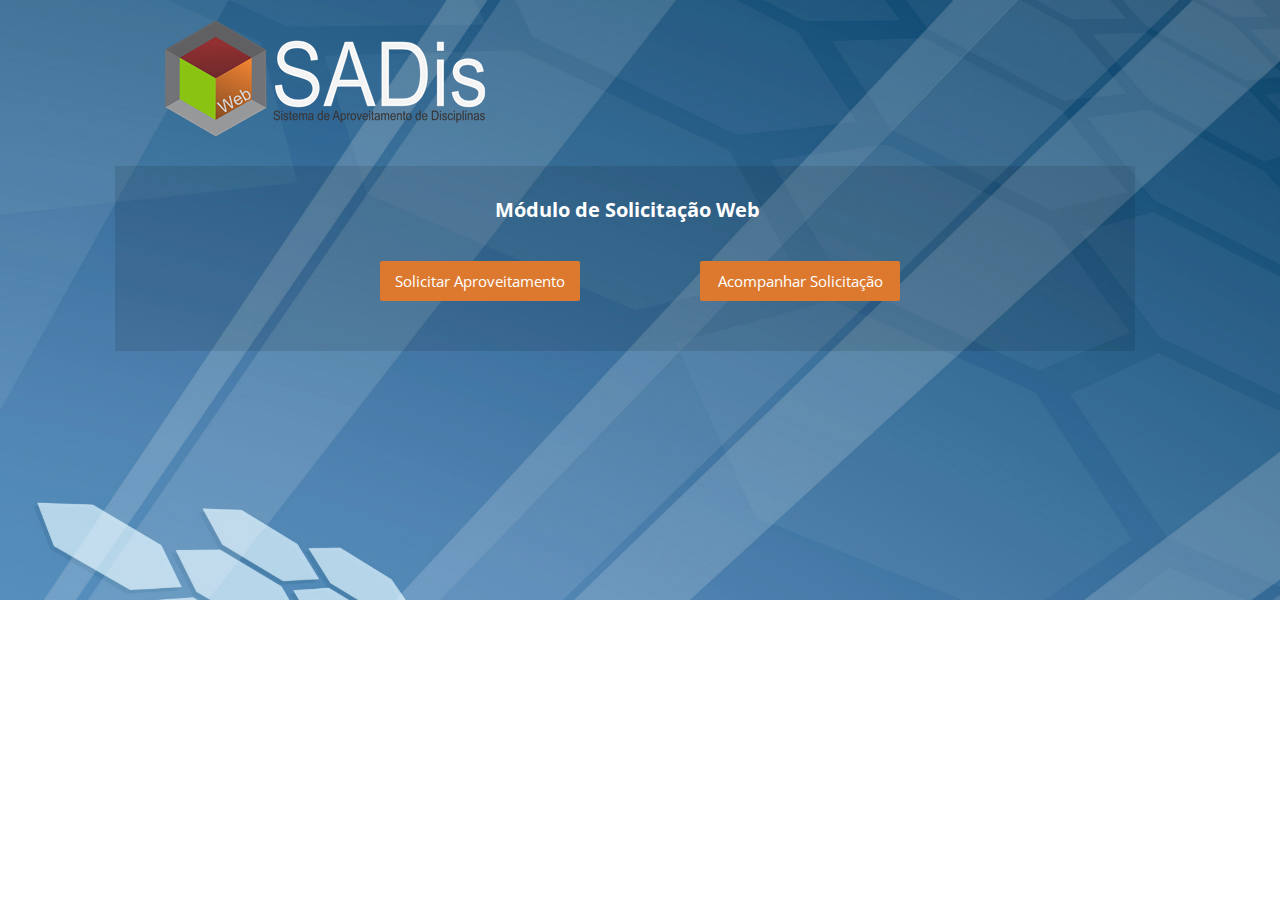
<file: index.html>
<html>
<head>
	<meta charset="utf-8" />
	<title>SADis - Sistema de Aproveitamento de Disciplinas</title>
	<link rel="stylesheet" href="css/960_24_col.css" type='text/css'/> <!-- Grid 960 -->
	<link rel="stylesheet" href="css/style.css" type='text/css' /> 
	<link href='http://fonts.googleapis.com/css?family=Open+Sans:400,600,700' rel='stylesheet' type='text/css'><!-- GoogleFonts -->
</head>

<body>
	<div class="background">
		<div class="container_24">
			<div class="grid_4 suffix_13">
				<div class="logo">
					<img src="logo_SADis_menor.png">
				</div>
			</div>
			<div class="grid_7">

			</div>
			<div class="grid_24">
				<div class="background_transparente">    		
					<div class="clearfix"></div>
							

					
								<div class="grid_17 prefix_5"> 
									<div class="grid_17 prefix_4" style="margin-center:100px" ><h3>Módulo de Solicitação Web</h3></div>
									<br>
									
									<div class="grid_20 prefix_1">
										
									<div class="grid_6"><td><a href="solicitacao.html"><br><br> <button class="newbut">Solicitar Aproveitamento</button></a></td></div>
									<div class="grid_6 prefix_2"><td><a href="acompanharSolicitacao.html"><br><br> <button class="newbut">Acompanhar Solicitação</button></a></td></div>
									</div>
								</div>	
							
						<div class="clearfix"></div>
					</div>
				</div>
			</div>
		</div>  
	</div> 

</body>	
</html>
</file>
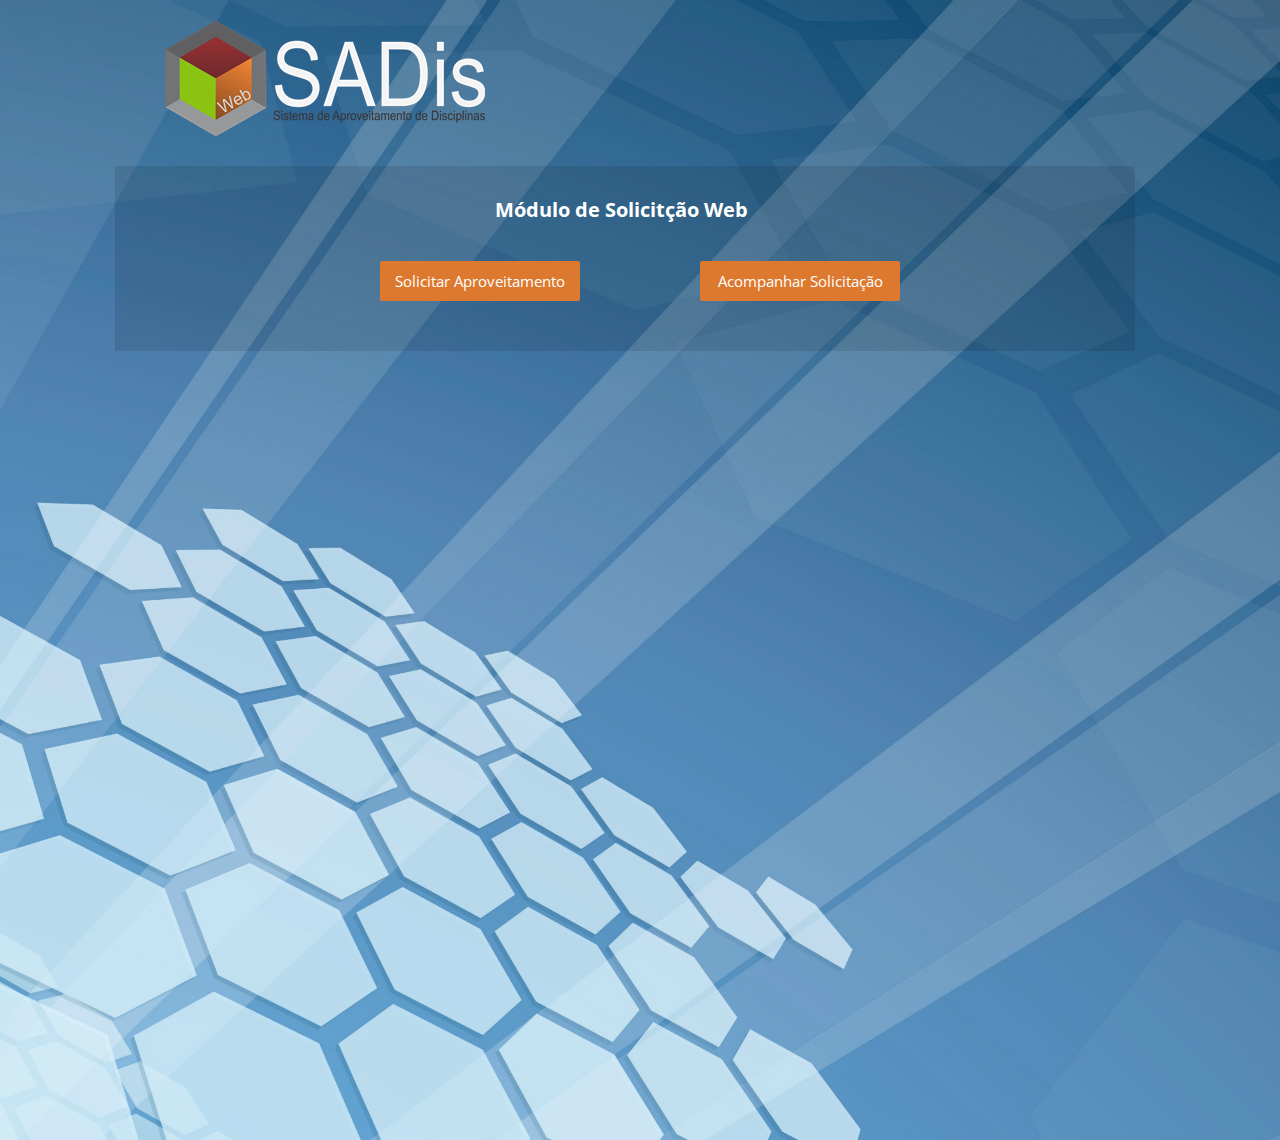
<file: WebContent/index.html>
<html>
<head>
	<meta charset="utf-8" />
	<title>SADis - Sistema de Aproveitamento de Disciplinas</title>
	<link rel="stylesheet" href="css/960_24_col.css" type='text/css'/> <!-- Grid 960 -->
	<link rel="stylesheet" href="css/style.css" type='text/css' /> 
	<link href='http://fonts.googleapis.com/css?family=Open+Sans:400,600,700' rel='stylesheet' type='text/css'><!-- GoogleFonts -->
</head>

<body>
	<div class="background">
		<div class="container_24">
			<div class="grid_4 suffix_13">
				<div class="logo">
					<img src="img/logo_SADis_menor.png">
				</div>
			</div>
			<div class="grid_7">

			</div>
			<div class="grid_24">
				<div class="background_transparente">    		
					<div class="clearfix"></div>
							

					
								<div class="grid_17 prefix_5"> 
									<div class="grid_17 prefix_4" style="margin-center:100px" ><h3>Módulo de Solicitção Web</h3></div>
									<br>
									
									<div class="grid_20 prefix_1">
										
									<div class="grid_6"><td><a href="solicitacao.html"><br><br> <button class="newbut">Solicitar Aproveitamento</button></a></td></div>
									<div class="grid_6 prefix_2"><td><a href="acompanharSolicitacao.html"><br><br> <button class="newbut">Acompanhar Solicitação</button></a></td></div>
									</div>
								</div>	
							
						<div class="clearfix"></div>
					</div>
				</div>
			</div>
		</div>  
	</div> 

</body>	
</html>
</file>
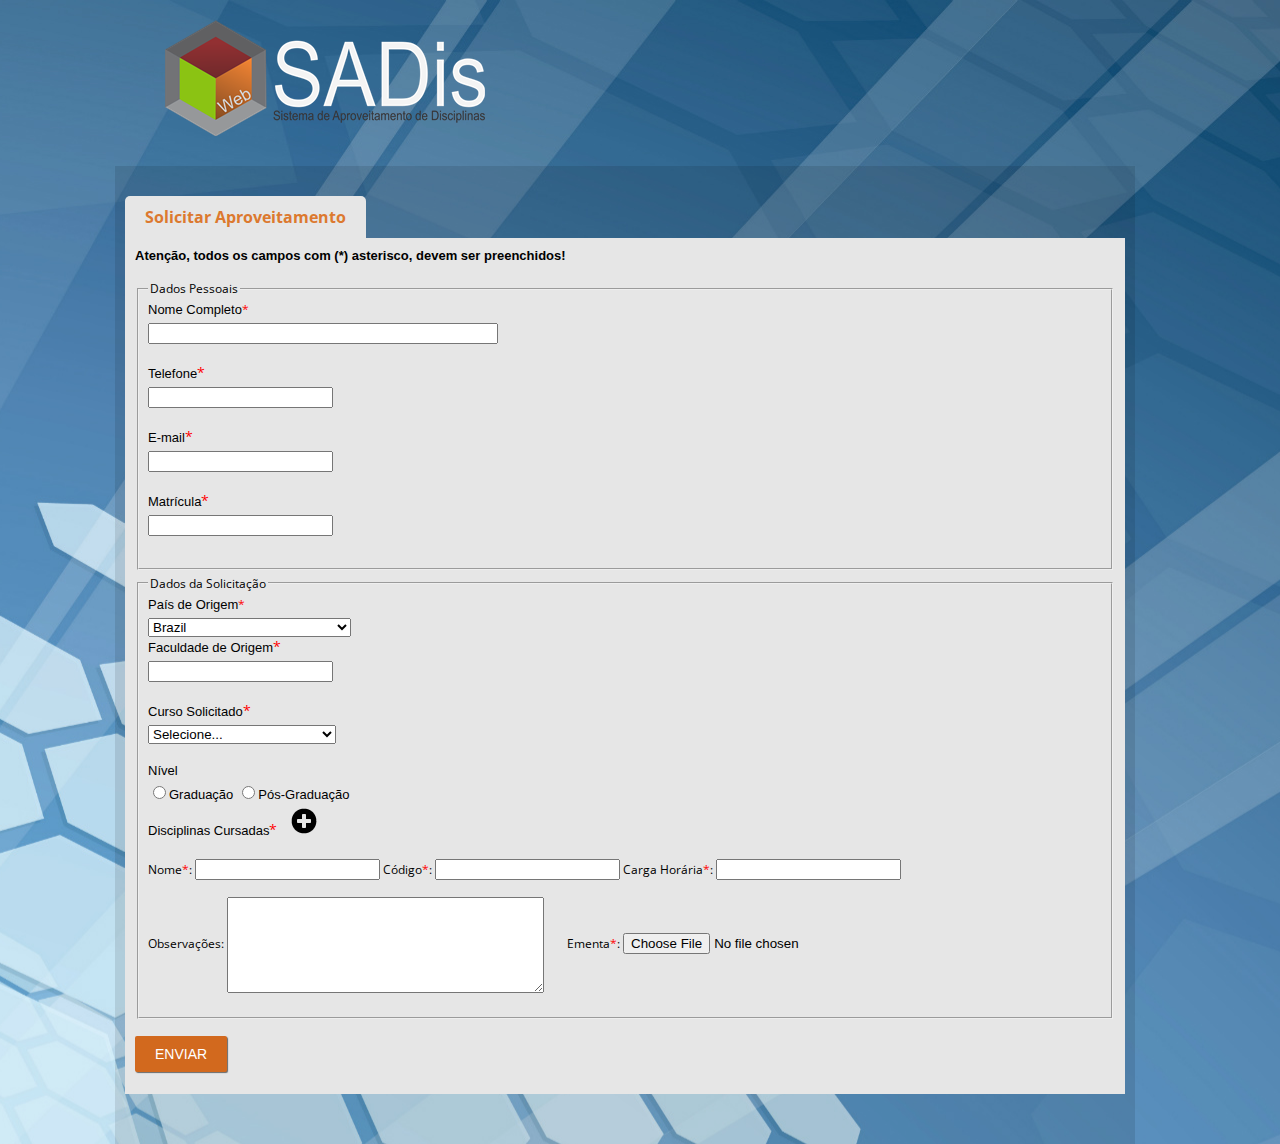
<file: solicitacao.html>
<html>
<head>
  <meta charset="utf-8" />
  <title>SADis - Solicitar Aproveitamento</title>
  <link rel="stylesheet" href="css/960_24_col.css" type='text/css'/> <!-- Grid 960 -->
  <link rel="stylesheet" href="css/style.css" type='text/css' /> 
  <link href='http://fonts.googleapis.com/css?family=Open+Sans:400,600,700' rel='stylesheet' type='text/css'><!-- GoogleFonts -->
  <script src="js/jquery-1.10.2.min.js"></script>

  <link href="js/jquery-ui-1.11.2.custom/jquery-ui.css" rel="stylesheet">
  <script src="js/jquery-ui-1.11.2.custom/external/jquery/jquery.js"></script>
  <script src="js/jquery-ui-1.11.2.custom/jquery-ui.js"></script>
</head>

<script>
  $(document).ready(function() {
    $("#Nome").Setcase({caseValue : 'upper'}); 
    $('#Telefone').mask("(00)0000-0000");
    $('#CEP').mask("00.000-000");

    $("#formInscricao").validate ({ 
        ignore: "", 
        rules: 
        {
          Telefone: {required: true, minlength: 10}, 
          Nome: {required: true, minlength: 10}
          Email: {required: true, minlength: 8}, 
          Matricula: {required: true, minlength: 8}, 
        }, 
        messages: 
        { 
        Telefone: "*", 
        gdeclaracao: "*", 
        
        } 
      }); 
    });
  }
</script>

<script type="text/javascript">
  var x = 1;
  var uniList = [];
  var uniId = [];

  $(document).ready(function() {
    // Fill universities data
    getUniversities();

    var max_fields      = 10; 
    var wrapper         = $(".input_fields_wrap"); 
    var add_button      = $(".add_field_button"); 
     
    $(wrapper).on("click",".remove_field", function(e){ 
      e.preventDefault(); 
      var it = $(this).parent('div').parent('div').children();
      it = it.first();
      for (i = 1; i <= parseInt($(this).parent('div').attr("value")); i++){
        it = it.next();
      }
      for (i = parseInt($(this).parent('div').attr("value")); i < x; i++){
        var prevVal = parseInt(it.attr("value"));
        it.attr("value", prevVal-1);
        it.find(".input_field_name").attr("name", "nomeDisciplina"+(prevVal-1));
        it.find(".input_field_code").attr("name", "codigoDisciplina"+(prevVal-1));
        it.find(".input_field_ch").attr("name", "cargaHorariaDisciplina"+(prevVal-1));
        it.find(".input_field_comments").attr("name", "comentarioDisciplina"+(prevVal-1));
        it.find(".userfile").attr("name", "userfile"+(prevVal-1));
        it = it.next();
      }
      $(this).parent('div').remove(); 
      x--;
      
      $(".hidden_size").attr("value", parseInt(x));
    })

    $(add_button).click(function(e){ 
      e.preventDefault();
      if(x < max_fields){ 
        x++; 
        $(".hidden_size").attr("value", parseInt(x));

        $(wrapper).append('<div class="input_field" value="'+x+'">'
        +' Nome<font color="#FF0000">*</font>: <input class="input_field_name" type="text" name="nomeDisciplina'+x+'"/>'
        +' Código<font color="#FF0000">*</font>: <input class="input_field_code" type="text" name="codigoDisciplina'+x+'"/>'
        +' Carga Horária<font color="#FF0000">*</font>: <input class="input_field_ch" type="text" name="cargaHorariaDisciplina'+x+'"/>'
        +' <a href="#" class="remove_field"><button class="rem_field_but">Remover Disciplina</button></a>'
        +' <br>'
        +' <br>'
        +' <span class="comments">Observações: <textarea class="input_field_comments" id="input_field_comments_'+x+'" rows="6" cols="37" name="comentarioDisciplina'+x+'"></textarea></span>'
        +' <span class="upload_area">Ementa<font color="#FF0000">*</font>: <input class="userfile" name="userfile'+x+'" type="file" /></span></div>'); 
      }
    });
  });



    $('#Telefone').keyup(filterDigits);
    $('#Matricula').keyup(filterDigits);  
    
    function filterDigits(){
      if (/\D/g.test(this.value)){
        // Filter non-digits from input value.
        this.value = this.value.replace(/\D/g, '');
      }
    }

    function checarDisciplinas(){
      for (i = 1; i <= x; i++){
        if (($("[name='nomeDisciplina"+x+"']").val() == "") ||
            ($("[name='codigoDisciplina"+x+"']").val() == "") ||
            ($("[name='cargaHorariaDisciplina"+x+"']").val() == "") ||
            ($("[name='userfile"+x+"']").val() == "")){
          return false;
        }
      }

      return true;
    }
    
    function validar(formulario) {
      if (formulario.Nome.value.length == 0 ){
        alert("Por favor insira o nome do estudante");
        return false;
      }
      if ((formulario.Telefone.value.length == 0 )||(formulario.Telefone.value.length < 8)){
        alert("Por favor insira um telefone válido para contato. Ex: 7199999999");
        return false;
      }
      if (formulario.Email.value.length == 0 ){
        alert("Por favor insira um email para contato");
        return false;
      }
      if (formulario.Matricula.value.length == 0 ){
        alert("Por favor insira a matricula do estudante");
        return false;
      }
      if (formulario.Faculdade.value.length == 0 ){
        alert("Por favor selecione uma faculdade");
        return false;
      }
      var found = false;
      var i;
      for (i = 0; i < uniList.length; i++){
        if (uniList[i] == $("#autocomplete").val()){
          found = true;
          $("#idFacul").attr("value", uniId[i]);
          break;
        }
      }
      if (found == false) return false;
      if (formulario.CURSO.value == 0 ){
        alert("Por favor selecione um curso");
        return false;
      }
      if (!checarDisciplinas()){
        alert("Por favor preencha todos os campos marcados com (*) asterisco");
        return false;
      }

      return true;
    }

</script>


<body>
  <div class="background">
    <div class="container_24">
      <div class="grid_4 suffix_13">
        <div class="logo">
          <a href="index.html"><img src="logo_SADis_menor.png"></a>
        </div>
      </div>

      <div class="grid_24">
        <div class="background_transparente">    
          <div class="id_aba_ativa">
            <font color="DC792F" size="3px"style="font-weight:bold;">Solicitar Aproveitamento</font>
          </div>

          <div class="clearfix"></div> 
          <div class="background_conteudo">
            <font color="#000" face="arial, verdana, helvetica"size="2px"style="font-weight:bold;">Atenção, todos os campos com (*) asterisco, devem ser preenchidos!</font><br><br>
            <form id="formInscricao" method="POST" action="gerar.html" onsubmit="return validar(this);"  enctype="multipart/form-data">
              
              <fieldset>
                <legend> Dados Pessoais </legend>
              <font color="#000" face="arial, verdana, helvetica"size="2px">Nome Completo</font><font color="#FF0000">*</font><br><p>  
              <input maxlength="100" style="width:350px;" type="textfield" name="Nome" id="Nome"/>           
              </br>  
              <br />
              
              <font color="#000" face="arial, verdana, helvetica"size="2px">Telefone</font><font color="#FF0000">*</font><br><p>
              <input maxlength="10" type="textfield" name="Telefone" id="Telefone"/> 
              </br>
              <br />
              
              <font color="#000" face="arial, verdana, helvetica"size="2px">E-mail</font><font color="#FF0000">*</font><br><p>
              <input maxlength="50" type="textfield" name="Email" id="Email"/> 
              </br>
              <br />
              
              <font color="#000" face="arial, verdana, helvetica"size="2px">Matrícula</font><font color="#FF0000">*</font><br><p>
              <input maxlength="10" type="textfield" name="Matricula" id="Matricula"/> 
              </br>
              <br />
              </fieldset><p>  
              <fieldset>
              <legend>Dados da Solicitação</legend>          
              
              <font color="#000" face="arial, verdana, helvetica"size="2px">País de Origem</font><font color="#FF0000">*</font><br><p>

              <select id="countrySelect" name="PAIS" onchange="getUniversities()">
                <option value="AF">Afghanistan</option>
                <option value="AL">Albania</option>
                <option value="DZ">Algeria</option>
                <option value="AS">American Samoa</option>
                <option value="AD">Andorra</option>
                <option value="AG">Angola</option>
                <option value="AI">Anguilla</option>
                <option value="AG">Antigua &amp; Barbuda</option>
                <option value="AR">Argentina</option>
                <option value="AA">Armenia</option>
                <option value="AW">Aruba</option>
                <option value="AU">Australia</option>
                <option value="AT">Austria</option>
                <option value="AZ">Azerbaijan</option>
                <option value="BS">Bahamas</option>
                <option value="BH">Bahrain</option>
                <option value="BD">Bangladesh</option>
                <option value="BB">Barbados</option>
                <option value="BY">Belarus</option>
                <option value="BE">Belgium</option>
                <option value="BZ">Belize</option>
                <option value="BJ">Benin</option>
                <option value="BM">Bermuda</option>
                <option value="BT">Bhutan</option>
                <option value="BO">Bolivia</option>
                <option value="BL">Bonaire</option>
                <option value="BA">Bosnia &amp; Herzegovina</option>
                <option value="BW">Botswana</option>
                <option value="BR" selected="selected">Brazil</option>
                <option value="BC">British Indian Ocean Ter</option>
                <option value="BN">Brunei</option>
                <option value="BG">Bulgaria</option>
                <option value="BF">Burkina Faso</option>
                <option value="BI">Burundi</option>
                <option value="KH">Cambodia</option>
                <option value="CM">Cameroon</option>
                <option value="CA">Canada</option>
                <option value="IC">Canary Islands</option>
                <option value="CV">Cape Verde</option>
                <option value="KY">Cayman Islands</option>
                <option value="CF">Central African Republic</option>
                <option value="TD">Chad</option>
                <option value="CD">Channel Islands</option>
                <option value="CL">Chile</option>
                <option value="CN">China</option>
                <option value="CI">Christmas Island</option>
                <option value="CS">Cocos Island</option>
                <option value="CO">Colombia</option>
                <option value="CC">Comoros</option>
                <option value="CG">Congo</option>
                <option value="CK">Cook Islands</option>
                <option value="CR">Costa Rica</option>
                <option value="CT">Cote D'Ivoire</option>
                <option value="HR">Croatia</option>
                <option value="CU">Cuba</option>
                <option value="CB">Curacao</option>
                <option value="CY">Cyprus</option>
                <option value="CZ">Czech Republic</option>
                <option value="DK">Denmark</option>
                <option value="DJ">Djibouti</option>
                <option value="DM">Dominica</option>
                <option value="DO">Dominican Republic</option>
                <option value="TM">East Timor</option>
                <option value="EC">Ecuador</option>
                <option value="EG">Egypt</option>
                <option value="SV">El Salvador</option>
                <option value="GQ">Equatorial Guinea</option>
                <option value="ER">Eritrea</option>
                <option value="EE">Estonia</option>
                <option value="ET">Ethiopia</option>
                <option value="FA">Falkland Islands</option>
                <option value="FO">Faroe Islands</option>
                <option value="FJ">Fiji</option>
                <option value="FI">Finland</option>
                <option value="FR">France</option>
                <option value="GF">French Guiana</option>
                <option value="PF">French Polynesia</option>
                <option value="FS">French Southern Ter</option>
                <option value="GA">Gabon</option>
                <option value="GM">Gambia</option>
                <option value="GE">Georgia</option>
                <option value="DE">Germany</option>
                <option value="GH">Ghana</option>
                <option value="GI">Gibraltar</option>
                <option value="GB">Great Britain</option>
                <option value="GR">Greece</option>
                <option value="GL">Greenland</option>
                <option value="GD">Grenada</option>
                <option value="GP">Guadeloupe</option>
                <option value="GU">Guam</option>
                <option value="GT">Guatemala</option>
                <option value="GN">Guinea</option>
                <option value="GY">Guyana</option>
                <option value="HT">Haiti</option>
                <option value="HW">Hawaii</option>
                <option value="HN">Honduras</option>
                <option value="HK">Hong Kong</option>
                <option value="HU">Hungary</option>
                <option value="IS">Iceland</option>
                <option value="IN">India</option>
                <option value="ID">Indonesia</option>
                <option value="IA">Iran</option>
                <option value="IQ">Iraq</option>
                <option value="IR">Ireland</option>
                <option value="IM">Isle of Man</option>
                <option value="IL">Israel</option>
                <option value="IT">Italy</option>
                <option value="JM">Jamaica</option>
                <option value="JP">Japan</option>
                <option value="JO">Jordan</option>
                <option value="KZ">Kazakhstan</option>
                <option value="KE">Kenya</option>
                <option value="KI">Kiribati</option>
                <option value="NK">Korea North</option>
                <option value="KS">Korea South</option>
                <option value="KW">Kuwait</option>
                <option value="KG">Kyrgyzstan</option>
                <option value="LA">Laos</option>
                <option value="LV">Latvia</option>
                <option value="LB">Lebanon</option>
                <option value="LS">Lesotho</option>
                <option value="LR">Liberia</option>
                <option value="LY">Libya</option>
                <option value="LI">Liechtenstein</option>
                <option value="LT">Lithuania</option>
                <option value="LU">Luxembourg</option>
                <option value="MO">Macau</option>
                <option value="MK">Macedonia</option>
                <option value="MG">Madagascar</option>
                <option value="MY">Malaysia</option>
                <option value="MW">Malawi</option>
                <option value="MV">Maldives</option>
                <option value="ML">Mali</option>
                <option value="MT">Malta</option>
                <option value="MH">Marshall Islands</option>
                <option value="MQ">Martinique</option>
                <option value="MR">Mauritania</option>
                <option value="MU">Mauritius</option>
                <option value="ME">Mayotte</option>
                <option value="MX">Mexico</option>
                <option value="MI">Midway Islands</option>
                <option value="MD">Moldova</option>
                <option value="MC">Monaco</option>
                <option value="MN">Mongolia</option>
                <option value="MS">Montserrat</option>
                <option value="MA">Morocco</option>
                <option value="MZ">Mozambique</option>
                <option value="MM">Myanmar</option>
                <option value="NA">Nambia</option>
                <option value="NU">Nauru</option>
                <option value="NP">Nepal</option>
                <option value="AN">Netherland Antilles</option>
                <option value="NL">Netherlands (Holland, Europe)</option>
                <option value="NV">Nevis</option>
                <option value="NC">New Caledonia</option>
                <option value="NZ">New Zealand</option>
                <option value="NI">Nicaragua</option>
                <option value="NE">Niger</option>
                <option value="NG">Nigeria</option>
                <option value="NW">Niue</option>
                <option value="NF">Norfolk Island</option>
                <option value="NO">Norway</option>
                <option value="OM">Oman</option>
                <option value="PK">Pakistan</option>
                <option value="PW">Palau Island</option>
                <option value="PS">Palestine</option>
                <option value="PA">Panama</option>
                <option value="PG">Papua New Guinea</option>
                <option value="PY">Paraguay</option>
                <option value="PE">Peru</option>
                <option value="PH">Philippines</option>
                <option value="PO">Pitcairn Island</option>
                <option value="PL">Poland</option>
                <option value="PT">Portugal</option>
                <option value="PR">Puerto Rico</option>
                <option value="QA">Qatar</option>
                <option value="ME">Republic of Montenegro</option>
                <option value="RS">Republic of Serbia</option>
                <option value="RE">Reunion</option>
                <option value="RO">Romania</option>
                <option value="RU">Russia</option>
                <option value="RW">Rwanda</option>
                <option value="NT">St Barthelemy</option>
                <option value="EU">St Eustatius</option>
                <option value="HE">St Helena</option>
                <option value="KN">St Kitts-Nevis</option>
                <option value="LC">St Lucia</option>
                <option value="MB">St Maarten</option>
                <option value="PM">St Pierre &amp; Miquelon</option>
                <option value="VC">St Vincent &amp; Grenadines</option>
                <option value="SP">Saipan</option>
                <option value="SO">Samoa</option>
                <option value="AS">Samoa American</option>
                <option value="SM">San Marino</option>
                <option value="ST">Sao Tome &amp; Principe</option>
                <option value="SA">Saudi Arabia</option>
                <option value="SN">Senegal</option>
                <option value="RS">Serbia</option>
                <option value="SC">Seychelles</option>
                <option value="SL">Sierra Leone</option>
                <option value="SG">Singapore</option>
                <option value="SK">Slovakia</option>
                <option value="SI">Slovenia</option>
                <option value="SB">Solomon Islands</option>
                <option value="OI">Somalia</option>
                <option value="ZA">South Africa</option>
                <option value="ES">Spain</option>
                <option value="LK">Sri Lanka</option>
                <option value="SD">Sudan</option>
                <option value="SR">Suriname</option>
                <option value="SZ">Swaziland</option>
                <option value="SE">Sweden</option>
                <option value="CH">Switzerland</option>
                <option value="SY">Syria</option>
                <option value="TA">Tahiti</option>
                <option value="TW">Taiwan</option>
                <option value="TJ">Tajikistan</option>
                <option value="TZ">Tanzania</option>
                <option value="TH">Thailand</option>
                <option value="TG">Togo</option>
                <option value="TK">Tokelau</option>
                <option value="TO">Tonga</option>
                <option value="TT">Trinidad &amp; Tobago</option>
                <option value="TN">Tunisia</option>
                <option value="TR">Turkey</option>
                <option value="TU">Turkmenistan</option>
                <option value="TC">Turks &amp; Caicos Is</option>
                <option value="TV">Tuvalu</option>
                <option value="UG">Uganda</option>
                <option value="UA">Ukraine</option>
                <option value="AE">United Arab Emirates</option>
                <option value="GB">United Kingdom</option>
                <option value="US">United States of America</option>
                <option value="UY">Uruguay</option>
                <option value="UZ">Uzbekistan</option>
                <option value="VU">Vanuatu</option>
                <option value="VS">Vatican City State</option>
                <option value="VE">Venezuela</option>
                <option value="VN">Vietnam</option>
                <option value="VB">Virgin Islands (Brit)</option>
                <option value="VA">Virgin Islands (USA)</option>
                <option value="WK">Wake Island</option>
                <option value="WF">Wallis &amp; Futana Is</option>
                <option value="YE">Yemen</option>
                <option value="ZR">Zaire</option>
                <option value="ZM">Zambia</option>
                <option value="ZW">Zimbabwe</option>
              </select>


              <br><font color="#000" face="arial, verdana, helvetica"size="2px">Faculdade de Origem</font><font color="#FF0000">*</font><br><p>

              <input id="autocomplete" title="Faculdade" name="Faculdade">
              <input id="idFacul" type="hidden" name="idFaculdade">
              
              </br>  
              <br />
              <font color="#000" face="arial, verdana, helvetica"size="2px">Curso Solicitado</font><font color="#FF0000">*</font><br><p>
              <select name="CURSO">
                <option value="0" selected="selected"> Selecione... </option>  
                 <option value="CC">Ciência da Computação</option>
                <option value="ECC">Engenharia da Computação</option>
                <option value="TI">Sistemas da Informação</option> 
                <!--Puxar cursos do banco-->                            
              </select>

              </br>  
              <br />

                <font color="#000" face="arial, verdana, helvetica"size="2px">Nível</font><br><p>
                <INPUT TYPE="radio" NAME="OPCAO" VALUE="op1"><font color="#000" face="arial"size="2px">Graduação</font>
                <INPUT TYPE="radio" NAME="OPCAO" VALUE="op2"><font color="#000" face="arial"size="2px">Pós-Graduação</font><p><p>
                
              <font color="#000" face="arial, verdana, helvetica"size="2px">Disciplinas Cursadas</font><font color="#FF0000">*</font>
              <button class="add_field_button"></button>
          

              <input type="hidden" class="hidden_size" name="num_files" value="1">
              <div class="input_fields_wrap">
              <div class="input_field" value="1">
                Nome<font color="#FF0000">*</font>: <input class="input_field_name" type="text" name="nomeDisciplina1">
                Código<font color="#FF0000">*</font>: <input class="input_field_code" type="text" name="codigoDisciplina1">
                Carga Horária<font color="#FF0000">*</font>: <input class="input_field_ch" type="text" name="cargaHorariaDisciplina1">
                <br>
                <br>
                <span class="comments">Observações: <textarea class="input_field_comments" id="input_field_comments_1" rows="6" cols="37" name="comentarioDisciplina1"></textarea></span>
                <span class="upload_area">Ementa<font color="#FF0000">*</font>: <input class="userfile" name="userfile1" type="file" /></span>
              </div>
              </div>

              </br>  
              </fieldset>
              
              <br />
              
                        
              <a href='verSolicitacao.html'><button class="but but-rc but-shadow but-primary" type="submit">ENVIAR</button></a>

            </form>
            <div class="clearfix"></div>
          </div>
        </div>
      </div>
    </div>  
  </div>           
</body>
</file>
<file: css/960_24_col.css>
/*
  960 Grid System ~ Core CSS.
  Learn more ~ http://960.gs/

  Licensed under GPL and MIT.
*/

/*
  Forces backgrounds to span full width,
  even if there is horizontal scrolling.
  Increase this if your layout is wider.

  Note: IE6 works fine without this fix.
*/

body {
  min-width: 960px;
}

/* `Container
----------------------------------------------------------------------------------------------------*/

.container_24 {
  margin-left: auto;
  margin-right: auto;
  width: 960px;
}

/* `Grid >> Global
----------------------------------------------------------------------------------------------------*/

.grid_1,
.grid_2,
.grid_3,
.grid_4,
.grid_5,
.grid_6,
.grid_7,
.grid_8,
.grid_9,
.grid_10,
.grid_11,
.grid_12,
.grid_13,
.grid_14,
.grid_15,
.grid_16,
.grid_17,
.grid_18,
.grid_19,
.grid_20,
.grid_21,
.grid_22,
.grid_23,
.grid_24 {
  display: inline;
  float: left;
  margin-left: 5px;
  margin-right: 5px;
}

.push_1, .pull_1,
.push_2, .pull_2,
.push_3, .pull_3,
.push_4, .pull_4,
.push_5, .pull_5,
.push_6, .pull_6,
.push_7, .pull_7,
.push_8, .pull_8,
.push_9, .pull_9,
.push_10, .pull_10,
.push_11, .pull_11,
.push_12, .pull_12,
.push_13, .pull_13,
.push_14, .pull_14,
.push_15, .pull_15,
.push_16, .pull_16,
.push_17, .pull_17,
.push_18, .pull_18,
.push_19, .pull_19,
.push_20, .pull_20,
.push_21, .pull_21,
.push_22, .pull_22,
.push_23, .pull_23 {
  position: relative;
}

/* `Grid >> Children (Alpha ~ First, Omega ~ Last)
----------------------------------------------------------------------------------------------------*/

.alpha {
  margin-left: 0;
}

.omega {
  margin-right: 0;
}

/* `Grid >> 24 Columns
----------------------------------------------------------------------------------------------------*/

.container_24 .grid_1 {
  width: 30px;
}

.container_24 .grid_2 {
  width: 70px;
}

.container_24 .grid_3 {
  width: 110px;
}

.container_24 .grid_4 {
  width: 150px;
}

.container_24 .grid_5 {
  width: 190px;
}

.container_24 .grid_6 {
  width: 230px;
}

.container_24 .grid_7 {
  width: 270px;
}

.container_24 .grid_8 {
  width: 310px;
}

.container_24 .grid_9 {
  width: 350px;
}

.container_24 .grid_10 {
  width: 390px;
}

.container_24 .grid_11 {
  width: 430px;
}

.container_24 .grid_12 {
  width: 470px;
}

.container_24 .grid_13 {
  width: 510px;
}

.container_24 .grid_14 {
  width: 550px;
}

.container_24 .grid_15 {
  width: 590px;
}

.container_24 .grid_16 {
  width: 630px;
}

.container_24 .grid_17 {
  width: 670px;
}

.container_24 .grid_18 {
  width: 710px;
}

.container_24 .grid_19 {
  width: 750px;
}

.container_24 .grid_20 {
  width: 790px;
}

.container_24 .grid_21 {
  width: 830px;
}

.container_24 .grid_22 {
  width: 870px;
}

.container_24 .grid_23 {
  width: 910px;
}

.container_24 .grid_24 {
  width: 950px;
}

/* `Prefix Extra Space >> 24 Columns
----------------------------------------------------------------------------------------------------*/

.container_24 .prefix_1 {
  padding-left: 40px;
}

.container_24 .prefix_2 {
  padding-left: 80px;
}

.container_24 .prefix_3 {
  padding-left: 120px;
}

.container_24 .prefix_4 {
  padding-left: 160px;
}

.container_24 .prefix_5 {
  padding-left: 200px;
}

.container_24 .prefix_6 {
  padding-left: 240px;
}

.container_24 .prefix_7 {
  padding-left: 280px;
}

.container_24 .prefix_8 {
  padding-left: 320px;
}

.container_24 .prefix_9 {
  padding-left: 360px;
}

.container_24 .prefix_10 {
  padding-left: 400px;
}

.container_24 .prefix_11 {
  padding-left: 440px;
}

.container_24 .prefix_12 {
  padding-left: 480px;
}

.container_24 .prefix_13 {
  padding-left: 520px;
}

.container_24 .prefix_14 {
  padding-left: 560px;
}

.container_24 .prefix_15 {
  padding-left: 600px;
}

.container_24 .prefix_16 {
  padding-left: 640px;
}

.container_24 .prefix_17 {
  padding-left: 680px;
}

.container_24 .prefix_18 {
  padding-left: 720px;
}

.container_24 .prefix_19 {
  padding-left: 760px;
}

.container_24 .prefix_20 {
  padding-left: 800px;
}

.container_24 .prefix_21 {
  padding-left: 840px;
}

.container_24 .prefix_22 {
  padding-left: 880px;
}

.container_24 .prefix_23 {
  padding-left: 920px;
}

/* `Suffix Extra Space >> 24 Columns
----------------------------------------------------------------------------------------------------*/

.container_24 .suffix_1 {
  padding-right: 40px;
}

.container_24 .suffix_2 {
  padding-right: 80px;
}

.container_24 .suffix_3 {
  padding-right: 120px;
}

.container_24 .suffix_4 {
  padding-right: 160px;
}

.container_24 .suffix_5 {
  padding-right: 200px;
}

.container_24 .suffix_6 {
  padding-right: 240px;
}

.container_24 .suffix_7 {
  padding-right: 280px;
}

.container_24 .suffix_8 {
  padding-right: 320px;
}

.container_24 .suffix_9 {
  padding-right: 360px;
}

.container_24 .suffix_10 {
  padding-right: 400px;
}

.container_24 .suffix_11 {
  padding-right: 440px;
}

.container_24 .suffix_12 {
  padding-right: 480px;
}

.container_24 .suffix_13 {
  padding-right: 520px;
}

.container_24 .suffix_14 {
  padding-right: 560px;
}

.container_24 .suffix_15 {
  padding-right: 600px;
}

.container_24 .suffix_16 {
  padding-right: 640px;
}

.container_24 .suffix_17 {
  padding-right: 680px;
}

.container_24 .suffix_18 {
  padding-right: 720px;
}

.container_24 .suffix_19 {
  padding-right: 760px;
}

.container_24 .suffix_20 {
  padding-right: 800px;
}

.container_24 .suffix_21 {
  padding-right: 840px;
}

.container_24 .suffix_22 {
  padding-right: 880px;
}

.container_24 .suffix_23 {
  padding-right: 920px;
}

/* `Push Space >> 24 Columns
----------------------------------------------------------------------------------------------------*/

.container_24 .push_1 {
  left: 40px;
}

.container_24 .push_2 {
  left: 80px;
}

.container_24 .push_3 {
  left: 120px;
}

.container_24 .push_4 {
  left: 160px;
}

.container_24 .push_5 {
  left: 200px;
}

.container_24 .push_6 {
  left: 240px;
}

.container_24 .push_7 {
  left: 280px;
}

.container_24 .push_8 {
  left: 320px;
}

.container_24 .push_9 {
  left: 360px;
}

.container_24 .push_10 {
  left: 400px;
}

.container_24 .push_11 {
  left: 440px;
}

.container_24 .push_12 {
  left: 480px;
}

.container_24 .push_13 {
  left: 520px;
}

.container_24 .push_14 {
  left: 560px;
}

.container_24 .push_15 {
  left: 600px;
}

.container_24 .push_16 {
  left: 640px;
}

.container_24 .push_17 {
  left: 680px;
}

.container_24 .push_18 {
  left: 720px;
}

.container_24 .push_19 {
  left: 760px;
}

.container_24 .push_20 {
  left: 800px;
}

.container_24 .push_21 {
  left: 840px;
}

.container_24 .push_22 {
  left: 880px;
}

.container_24 .push_23 {
  left: 920px;
}

/* `Pull Space >> 24 Columns
----------------------------------------------------------------------------------------------------*/

.container_24 .pull_1 {
  left: -40px;
}

.container_24 .pull_2 {
  left: -80px;
}

.container_24 .pull_3 {
  left: -120px;
}

.container_24 .pull_4 {
  left: -160px;
}

.container_24 .pull_5 {
  left: -200px;
}

.container_24 .pull_6 {
  left: -240px;
}

.container_24 .pull_7 {
  left: -280px;
}

.container_24 .pull_8 {
  left: -320px;
}

.container_24 .pull_9 {
  left: -360px;
}

.container_24 .pull_10 {
  left: -400px;
}

.container_24 .pull_11 {
  left: -440px;
}

.container_24 .pull_12 {
  left: -480px;
}

.container_24 .pull_13 {
  left: -520px;
}

.container_24 .pull_14 {
  left: -560px;
}

.container_24 .pull_15 {
  left: -600px;
}

.container_24 .pull_16 {
  left: -640px;
}

.container_24 .pull_17 {
  left: -680px;
}

.container_24 .pull_18 {
  left: -720px;
}

.container_24 .pull_19 {
  left: -760px;
}

.container_24 .pull_20 {
  left: -800px;
}

.container_24 .pull_21 {
  left: -840px;
}

.container_24 .pull_22 {
  left: -880px;
}

.container_24 .pull_23 {
  left: -920px;
}

/* `Clear Floated Elements
----------------------------------------------------------------------------------------------------*/

/* http://sonspring.com/journal/clearing-floats */

.clear {
  clear: both;
  display: block;
  overflow: hidden;
  visibility: hidden;
  width: 0;
  height: 0;
}

/* http://www.yuiblog.com/blog/2010/09/27/clearfix-reloaded-overflowhidden-demystified */

.clearfix:before,
.clearfix:after,
.container_24:before,
.container_24:after {
  content: '.';
  display: block;
  overflow: hidden;
  visibility: hidden;
  font-size: 0;
  line-height: 0;
  width: 0;
  height: 0;
}

.clearfix:after,
.container_24:after {
  clear: both;
}

/*
  The following zoom:1 rule is specifically for IE6 + IE7.
  Move to separate stylesheet if invalid CSS is a problem.
*/

.clearfix,
.container_24 {
  zoom: 1;
}
</file>
<file: css/style.css>
﻿@charset "UTF-8";
/* CSS Document */

body{
	margin:0;
	font-family: 'Open Sans', sans-serif;
	font-size: 12px;
}
h1{ font-size: 20px; font-family: 'Open Sans', sans-serif; color: #DC792F; font-weight:600; margin:5px 0;}
h2{ font-size: 15px; font-family: 'Open Sans', sans-serif; color: #000; font-weight:600; margin:5px 0;}
h3{ font-size: 20px; font-family: 'Open Sans', sans-serif; color: #FFF; font-weight:0; margin:0px 0;}
p{ font-size: 14px; font-family: 'Open Sans', sans-serif; font-weight: 400; color: #DC792F; margin:5px 0;}
a { font-size: 14px; font-family: 'Open Sans', sans-serif; color: #FFF; text-decoration:none;} 
a:hover { color: #000;  text-decoration: none; }

.background{
	background-image: url("../bg-sadis.jpg") ;
	background-repeat: no-repeat;
	background-position: center top;
	background-attachment: fixed;
	min-height:600px;
}
.background_transparente{
	background: rgba(0, 0, 0, 0.1);
	padding: 30px 10px 50px 10px;
	margin-top: 30px;
	width: 1000px;
	margin-left: -50px;
}

.background-transparente{
	background: rgba(0, 0, 0, 0.1);
	padding: 30px 10px 50px 10px;
	margin-top: 30px;
	width: 1180px;
	margin-left: -120px;
}
.background_conteudo{
	background: #E6E6E6;
	padding: 10px;
	
}
.logo {
	margin-top: 20px;
}
.id_usuario{
	margin-top: 154px;
}
.id_usuario h1{
	margin:0;
}
.id_aba_ativa{
	background: #E6E6E6;
	padding: 10px 20px;
	font-size: 15px; 
	font-family: 'Open Sans', sans-serif; 
	color: #DC792F; 
	font-weight:600;
	display:inline-block; 
	-webkit-border-top-left-radius: 5px;
	-webkit-border-top-right-radius: 5px;
	-moz-border-radius-topleft: 5px;
	-moz-border-radius-topright: 5px;
	border-top-left-radius: 5px;
	border-top-right-radius: 5px;	
}
.id_aba{
	background: #DC792F;
	padding: 10px 20px;
	font-size: 15px; 
	font-family: 'Open Sans', sans-serif; 
	color: #FFF;
	display:inline-block; 
	font-weight:600;
	-webkit-border-top-left-radius: 5px;
	-webkit-border-top-right-radius: 5px;
	-moz-border-radius-topleft: 5px;
	-moz-border-radius-topright: 5px;
	border-top-left-radius: 5px;
	border-top-right-radius: 5px;	
}
.id_aba h2{
	color:#FFF;
}
.btn{
	background:#DC792F;
	font:normal 18px 'Open Sans', sans-serif;
	text-decoration:none;
	color:#FFFFFF;
	border:0px ;
	border-radius:5px 5px 5px 5px;
	-moz-border-radius:5px 5px 5px 5px;
	-webkit-border-radius:5px 5px 5px 5px;
	padding:5px 20px;
	cursor:pointer;
}
.btn:hover{
	background:#FF6600;
	color:#FFF;
	text-decoration:none;
}
.btn:active{
	cursor:pointer;
	position:relative;
	top:2px;
}
.input{
	font-size: 16px;
	color:#000;
 	border:0px ;
	border-radius:5px 5px 5px 5px;
	-moz-border-radius:5px 5px 5px 5px;
	-webkit-border-radius:5px 5px 5px 5px;
	padding:8px 10px;
}
.input_login{
	width: 350px;
	margin:0 0 20px 0;
}
.right{
	float:right;	
}

/* GRID INPUT */

.input_grid_12{
	width: 680px;
}
.input_grid_11{
	width: 620px;
}
.input_grid_10{
	width: 560px;
}
.input_grid_9{
	width: 500px;
}
.input_grid_8{
	width: 440px;
}
.input_grid_7{
	width: 380px;
}
.input_grid_6{
	width: 320px;
}
.input_grid_5{
	width: 350px;
}
.input_grid_4{
	width: 260px;
}
.input_grid_3{
	width: 180px;
}
.input_grid_2{
	width: 100px;
}
.input_grid_1{
	width: 40px;
}

/* GRID SELECT */


.select_grid_12{
	width: 700px;
}
.select_grid_11{
	width: 640px;
}
.select_grid_10{
	width: 580px;
}
.select_grid_9{
	width: 520px;
}
.select_grid_8{
	width: 460px;
}
.select_grid_7{
	width: 400px;
}
.select_grid_6{
	width: 340px;
}
.select_grid_5{
	width: 250px;
}
.select_grid_4{
	width: 220px;
}
.select_grid_3{
	width: 160px;
}
.select_grid_2{
	width: 100px;
}
.select_grid_1{
	width: 40px;
}


table { 
width: 840px;	
 }
table tbody tr:nth-child(2n+1) {
background:#F3FAFD;
}
td{
height:30px;
color:#666;
padding:5px 20px;
}

.id_aba a{
	font-size: 15px; 
	font-family: 'Open Sans', sans-serif; 
	text-decoration: none;
	color: #fff;
	

}

.class_criticidade3{
	background-color: #99FF33;
	width: 70px;
	height: 25px;
	color: #000;
	border-radius: 10px;
	line-height: 25px;
}

.class_criticidade2{
	background-color: #FFFF45;
	width: 78px;
	height: 25px;
	color: #000;
	border-radius: 24px;
	line-height: 25px;
}

.class_criticidade1{
	background-color: #FF4719;
	width: 70px;
	height: 25px;
	color: #000;
	border-radius: 10px;
	line-height: 25px;
}

.class_criticidade1 p {
	color: #000;
	padding-left: 7px;
}

.class_criticidade2 p {
	color: #000;
	padding-left: 7px;
}

.class_criticidade3 p {
	color: #000;
	padding-left: 20px;
}

.buscar {
    float: right;
    height: 35px;
    width: 300px;
	margin-top:5px;
}

.btn-busca{
	background:#DC792F;
	font:normal 14px 'Open Sans', sans-serif;
	text-decoration:none;
	color:#FFFFFF;
	border:0px ;
	border-radius:5px 5px 5px 5px;
	-moz-border-radius:5px 5px 5px 5px;
	-webkit-border-radius:5px 5px 5px 5px;
	padding:2px 20px;
	cursor:pointer;
}
.btn-busca:hover{
	background:#0F4679;
	color:#FFF;
	text-decoration:none;
}
.btn-busca:active{
	cursor:pointer;
	position:relative;
	top:2px;
}

#map-canvas {
	height: 600px;
}

.div-mapa{
	height:5px;
}

input {
	color: #000 !important;
}

.dataTables_filter {
	margin-left: 950px;
	margin-top: -17px;
}

.dataTables_paginate {
	display:none;
}

/* BOTÃO BÁSICO */
 
.but {
	display: inline-block;
	background-color: #ccc;
	color: #444;
	padding: 10px 20px;
	text-decoration: none;
	box-sizing: border-box;
	font-family: Helvetica, Arial, sans-serif;
	font-size: 14px;
	border: 0px;
}

.but:hover {
	background-image: linear-gradient(to bottom, transparent, rgba(0,0,0,.15));
	cursor: pointer;
}

/* CORES */
 
.but-primary {
	color: #fff;
	background-color: #D2691E;
}
 
 

/* EFEITOS */
 
.but-shadow {
	box-shadow: 1px 1px 1px #696969;
}
 
.but-rc {
	border-radius: 2px;
}


 
.butt {
	display: inline-block;
	background-color: #ccc;
	color: #444;
	padding: 5px 10px;
	text-decoration: none;
	box-sizing: border-box;
	font-family: Helvetica, Arial, sans-serif;
	font-size: 16px;
	border: 0px;
}

.butt:hover {
	background-image: linear-gradient(to bottom, transparent, rgba(0,0,0,.15));
	cursor: pointer;
}

/* CORES */
 
.butt-primary {
	color: #000000;
	background-color: #D2691E;
}
 
 

/* EFEITOS */
 
.butt-shadow {
	box-shadow: 1px 1px 1px #696969;
}
 
.butt-rc {
	border-radius: 4px;
}

.butn {
	display: inline-block;
	background-color: #ccc;
	color: #444;
	padding: 10px 20px;
	text-decoration: none;
	box-sizing: border-box;
	font-family: Helvetica, Arial, sans-serif;
	font-size: 14px;
	border: 0px;
}

.butn:hover {
	background-image: linear-gradient(to bottom, transparent, rgba(0,0,0,.15));
	cursor: pointer;
}

/* CORES */
 
.butn-primary {
	color: #000;
	background-color: #D2691E;
}
 
 

/* EFEITOS */
 
.butn-shadow {
	box-shadow: 1px 1px 1px #696969;
}
 
.butn-rc {
	border-radius: 4px;
}

.newbtn{
    background:#DC792F;
    font:normal 15px 'Open Sans', sans-serif;
    text-decoration:none;
    color:#FFFFFF;
    border:0px ;
    border-radius:2px 2px 2px 2px;
    -moz-border-radius:2px 2px 2px 2px;
    -webkit-border-radius:2px 2px 2px 2px;
    padding:5px 20px;
    cursor:pointer;
    margin: 0;
    padding: 0;
    width: 120px;
    height: 40px;
}


.newbtn:hover{
    background:#D2691E;
    color:#FFF;
    text-decoration:none;
}
.newbtn:active{
    cursor:pointer;
    position:relative;
    top:2px;
}

.newbut{
    background:#DC792F;
    font:normal 15px 'Open Sans', sans-serif;
    text-decoration:none;
    color:#FFFFFF;
    border:0px ;
    border-radius:2px 2px 2px 2px;
    -moz-border-radius:2px 2px 2px 2px;
    -webkit-border-radius:2px 2px 2px 2px;
    padding:5px 20px;
    cursor:pointer;
    margin: 0;
    padding: 0;
    width: 200px;
    height: 40px;
}


.newbut:hover{
    background:#D2691E;
    color:#FFF;
    text-decoration:none;
}
.newbut:active{
    cursor:pointer;
    position:relative;
    top:2px;
}
.edit { 
 background:url(../but/edit.png) no-repeat; 
 cursor:pointer;
 width: 30px; 
 height: 25px; 
 border: none;
 font-size:0%
}

.remove { 
 background:url(../but/remove.png) no-repeat; 
 cursor:pointer;
 width: 30px; 
 height: 25px; 
 border: none;
 font-size:0%
}

.exit1 { 
 background:url(../but/exit1.png) no-repeat; 
 cursor:pointer;
 width: 30px; 
 height: 25px; 
 border: none;
 font-size:0%
}

.print { 
 background:url(../but/print.png) no-repeat; 
 cursor:pointer;
 width: 30px; 
 height: 25px; 
 border: none;
 font-size:0%
}

.gerenciar { 
 background:url(../but/gerenciar.png) no-repeat; 
 cursor:pointer;
 width: 30px; 
 height: 25px; 
 border: none;
 font-size:0%
}

.more { 
 background:url(../but/more.png) no-repeat; 
 cursor:pointer;
 width: 30px; 
 height: 25px; 
 border: none;
 font-size:0%
}

.add_field_button {
 background:url(../but/more.png) no-repeat; 
 margin-left: 10px;
 cursor: pointer;
 width: 30px; 
 height: 28px; 
 border: none;
 font-size:0%
}

.rem_field_but {
 background:url(../img/close.png) no-repeat; 
 cursor: pointer;
 width: 24px; 
 height: 24px; 
 border: none;
 font-size:0%
}

.input_field{
  margin-top: 20px;
}

.comments *{
  vertical-align: middle;
}

.upload_area{
  margin-left: 20px;
}
</file>
<file: WebContent/css/960_24_col.css>
/*
  960 Grid System ~ Core CSS.
  Learn more ~ http://960.gs/

  Licensed under GPL and MIT.
*/

/*
  Forces backgrounds to span full width,
  even if there is horizontal scrolling.
  Increase this if your layout is wider.

  Note: IE6 works fine without this fix.
*/

body {
  min-width: 960px;
}

/* `Container
----------------------------------------------------------------------------------------------------*/

.container_24 {
  margin-left: auto;
  margin-right: auto;
  width: 960px;
}

/* `Grid >> Global
----------------------------------------------------------------------------------------------------*/

.grid_1,
.grid_2,
.grid_3,
.grid_4,
.grid_5,
.grid_6,
.grid_7,
.grid_8,
.grid_9,
.grid_10,
.grid_11,
.grid_12,
.grid_13,
.grid_14,
.grid_15,
.grid_16,
.grid_17,
.grid_18,
.grid_19,
.grid_20,
.grid_21,
.grid_22,
.grid_23,
.grid_24 {
  display: inline;
  float: left;
  margin-left: 5px;
  margin-right: 5px;
}

.push_1, .pull_1,
.push_2, .pull_2,
.push_3, .pull_3,
.push_4, .pull_4,
.push_5, .pull_5,
.push_6, .pull_6,
.push_7, .pull_7,
.push_8, .pull_8,
.push_9, .pull_9,
.push_10, .pull_10,
.push_11, .pull_11,
.push_12, .pull_12,
.push_13, .pull_13,
.push_14, .pull_14,
.push_15, .pull_15,
.push_16, .pull_16,
.push_17, .pull_17,
.push_18, .pull_18,
.push_19, .pull_19,
.push_20, .pull_20,
.push_21, .pull_21,
.push_22, .pull_22,
.push_23, .pull_23 {
  position: relative;
}

/* `Grid >> Children (Alpha ~ First, Omega ~ Last)
----------------------------------------------------------------------------------------------------*/

.alpha {
  margin-left: 0;
}

.omega {
  margin-right: 0;
}

/* `Grid >> 24 Columns
----------------------------------------------------------------------------------------------------*/

.container_24 .grid_1 {
  width: 30px;
}

.container_24 .grid_2 {
  width: 70px;
}

.container_24 .grid_3 {
  width: 110px;
}

.container_24 .grid_4 {
  width: 150px;
}

.container_24 .grid_5 {
  width: 190px;
}

.container_24 .grid_6 {
  width: 230px;
}

.container_24 .grid_7 {
  width: 270px;
}

.container_24 .grid_8 {
  width: 310px;
}

.container_24 .grid_9 {
  width: 350px;
}

.container_24 .grid_10 {
  width: 390px;
}

.container_24 .grid_11 {
  width: 430px;
}

.container_24 .grid_12 {
  width: 470px;
}

.container_24 .grid_13 {
  width: 510px;
}

.container_24 .grid_14 {
  width: 550px;
}

.container_24 .grid_15 {
  width: 590px;
}

.container_24 .grid_16 {
  width: 630px;
}

.container_24 .grid_17 {
  width: 670px;
}

.container_24 .grid_18 {
  width: 710px;
}

.container_24 .grid_19 {
  width: 750px;
}

.container_24 .grid_20 {
  width: 790px;
}

.container_24 .grid_21 {
  width: 830px;
}

.container_24 .grid_22 {
  width: 870px;
}

.container_24 .grid_23 {
  width: 910px;
}

.container_24 .grid_24 {
  width: 950px;
}

/* `Prefix Extra Space >> 24 Columns
----------------------------------------------------------------------------------------------------*/

.container_24 .prefix_1 {
  padding-left: 40px;
}

.container_24 .prefix_2 {
  padding-left: 80px;
}

.container_24 .prefix_3 {
  padding-left: 120px;
}

.container_24 .prefix_4 {
  padding-left: 160px;
}

.container_24 .prefix_5 {
  padding-left: 200px;
}

.container_24 .prefix_6 {
  padding-left: 240px;
}

.container_24 .prefix_7 {
  padding-left: 280px;
}

.container_24 .prefix_8 {
  padding-left: 320px;
}

.container_24 .prefix_9 {
  padding-left: 360px;
}

.container_24 .prefix_10 {
  padding-left: 400px;
}

.container_24 .prefix_11 {
  padding-left: 440px;
}

.container_24 .prefix_12 {
  padding-left: 480px;
}

.container_24 .prefix_13 {
  padding-left: 520px;
}

.container_24 .prefix_14 {
  padding-left: 560px;
}

.container_24 .prefix_15 {
  padding-left: 600px;
}

.container_24 .prefix_16 {
  padding-left: 640px;
}

.container_24 .prefix_17 {
  padding-left: 680px;
}

.container_24 .prefix_18 {
  padding-left: 720px;
}

.container_24 .prefix_19 {
  padding-left: 760px;
}

.container_24 .prefix_20 {
  padding-left: 800px;
}

.container_24 .prefix_21 {
  padding-left: 840px;
}

.container_24 .prefix_22 {
  padding-left: 880px;
}

.container_24 .prefix_23 {
  padding-left: 920px;
}

/* `Suffix Extra Space >> 24 Columns
----------------------------------------------------------------------------------------------------*/

.container_24 .suffix_1 {
  padding-right: 40px;
}

.container_24 .suffix_2 {
  padding-right: 80px;
}

.container_24 .suffix_3 {
  padding-right: 120px;
}

.container_24 .suffix_4 {
  padding-right: 160px;
}

.container_24 .suffix_5 {
  padding-right: 200px;
}

.container_24 .suffix_6 {
  padding-right: 240px;
}

.container_24 .suffix_7 {
  padding-right: 280px;
}

.container_24 .suffix_8 {
  padding-right: 320px;
}

.container_24 .suffix_9 {
  padding-right: 360px;
}

.container_24 .suffix_10 {
  padding-right: 400px;
}

.container_24 .suffix_11 {
  padding-right: 440px;
}

.container_24 .suffix_12 {
  padding-right: 480px;
}

.container_24 .suffix_13 {
  padding-right: 520px;
}

.container_24 .suffix_14 {
  padding-right: 560px;
}

.container_24 .suffix_15 {
  padding-right: 600px;
}

.container_24 .suffix_16 {
  padding-right: 640px;
}

.container_24 .suffix_17 {
  padding-right: 680px;
}

.container_24 .suffix_18 {
  padding-right: 720px;
}

.container_24 .suffix_19 {
  padding-right: 760px;
}

.container_24 .suffix_20 {
  padding-right: 800px;
}

.container_24 .suffix_21 {
  padding-right: 840px;
}

.container_24 .suffix_22 {
  padding-right: 880px;
}

.container_24 .suffix_23 {
  padding-right: 920px;
}

/* `Push Space >> 24 Columns
----------------------------------------------------------------------------------------------------*/

.container_24 .push_1 {
  left: 40px;
}

.container_24 .push_2 {
  left: 80px;
}

.container_24 .push_3 {
  left: 120px;
}

.container_24 .push_4 {
  left: 160px;
}

.container_24 .push_5 {
  left: 200px;
}

.container_24 .push_6 {
  left: 240px;
}

.container_24 .push_7 {
  left: 280px;
}

.container_24 .push_8 {
  left: 320px;
}

.container_24 .push_9 {
  left: 360px;
}

.container_24 .push_10 {
  left: 400px;
}

.container_24 .push_11 {
  left: 440px;
}

.container_24 .push_12 {
  left: 480px;
}

.container_24 .push_13 {
  left: 520px;
}

.container_24 .push_14 {
  left: 560px;
}

.container_24 .push_15 {
  left: 600px;
}

.container_24 .push_16 {
  left: 640px;
}

.container_24 .push_17 {
  left: 680px;
}

.container_24 .push_18 {
  left: 720px;
}

.container_24 .push_19 {
  left: 760px;
}

.container_24 .push_20 {
  left: 800px;
}

.container_24 .push_21 {
  left: 840px;
}

.container_24 .push_22 {
  left: 880px;
}

.container_24 .push_23 {
  left: 920px;
}

/* `Pull Space >> 24 Columns
----------------------------------------------------------------------------------------------------*/

.container_24 .pull_1 {
  left: -40px;
}

.container_24 .pull_2 {
  left: -80px;
}

.container_24 .pull_3 {
  left: -120px;
}

.container_24 .pull_4 {
  left: -160px;
}

.container_24 .pull_5 {
  left: -200px;
}

.container_24 .pull_6 {
  left: -240px;
}

.container_24 .pull_7 {
  left: -280px;
}

.container_24 .pull_8 {
  left: -320px;
}

.container_24 .pull_9 {
  left: -360px;
}

.container_24 .pull_10 {
  left: -400px;
}

.container_24 .pull_11 {
  left: -440px;
}

.container_24 .pull_12 {
  left: -480px;
}

.container_24 .pull_13 {
  left: -520px;
}

.container_24 .pull_14 {
  left: -560px;
}

.container_24 .pull_15 {
  left: -600px;
}

.container_24 .pull_16 {
  left: -640px;
}

.container_24 .pull_17 {
  left: -680px;
}

.container_24 .pull_18 {
  left: -720px;
}

.container_24 .pull_19 {
  left: -760px;
}

.container_24 .pull_20 {
  left: -800px;
}

.container_24 .pull_21 {
  left: -840px;
}

.container_24 .pull_22 {
  left: -880px;
}

.container_24 .pull_23 {
  left: -920px;
}

/* `Clear Floated Elements
----------------------------------------------------------------------------------------------------*/

/* http://sonspring.com/journal/clearing-floats */

.clear {
  clear: both;
  display: block;
  overflow: hidden;
  visibility: hidden;
  width: 0;
  height: 0;
}

/* http://www.yuiblog.com/blog/2010/09/27/clearfix-reloaded-overflowhidden-demystified */

.clearfix:before,
.clearfix:after,
.container_24:before,
.container_24:after {
  content: '.';
  display: block;
  overflow: hidden;
  visibility: hidden;
  font-size: 0;
  line-height: 0;
  width: 0;
  height: 0;
}

.clearfix:after,
.container_24:after {
  clear: both;
}

/*
  The following zoom:1 rule is specifically for IE6 + IE7.
  Move to separate stylesheet if invalid CSS is a problem.
*/

.clearfix,
.container_24 {
  zoom: 1;
}
</file>
<file: WebContent/css/style.css>
﻿@charset "UTF-8";
/* CSS Document */

body{
	margin:0;
	font-family: 'Open Sans', sans-serif;
	font-size: 12px;
}
h1{ font-size: 20px; font-family: 'Open Sans', sans-serif; color: #DC792F; font-weight:600; margin:5px 0;}
h2{ font-size: 15px; font-family: 'Open Sans', sans-serif; color: #000; font-weight:600; margin:5px 0;}
h3{ font-size: 20px; font-family: 'Open Sans', sans-serif; color: #FFF; font-weight:0; margin:0px 0;}
p{ font-size: 14px; font-family: 'Open Sans', sans-serif; font-weight: 400; color: #DC792F; margin:5px 0;}
a { font-size: 14px; font-family: 'Open Sans', sans-serif; color: #FFF; text-decoration:none;} 
a:hover { color: #000;  text-decoration: none; }

.background{
	background-image: url("../bg-sadis.jpg") ;
	background-repeat: no-repeat;
	background-position: center top;
	background-attachment: fixed;
	height: 1140px;
}
.background_transparente{
	background: rgba(0, 0, 0, 0.1);
	padding: 30px 10px 50px 10px;
	margin-top: 30px;
	width: 1000px;
	margin-left: -50px;
}

.background-transparente{
	background: rgba(0, 0, 0, 0.1);
	padding: 30px 10px 50px 10px;
	margin-top: 30px;
	width: 1180px;
	margin-left: -120px;
}
.background_conteudo{
	background: #E6E6E6;
	padding: 10px;
	
}
.logo {
	margin-top: 20px;
}
.id_usuario{
	margin-top: 154px;
}
.id_usuario h1{
	margin:0;
}
.id_aba_ativa{
	background: #E6E6E6;
	padding: 10px 20px;
	font-size: 15px; 
	font-family: 'Open Sans', sans-serif; 
	color: #DC792F; 
	font-weight:600;
	display:inline-block; 
	-webkit-border-top-left-radius: 5px;
	-webkit-border-top-right-radius: 5px;
	-moz-border-radius-topleft: 5px;
	-moz-border-radius-topright: 5px;
	border-top-left-radius: 5px;
	border-top-right-radius: 5px;	
}
.id_aba{
	background: #DC792F;
	padding: 10px 20px;
	font-size: 15px; 
	font-family: 'Open Sans', sans-serif; 
	color: #FFF;
	display:inline-block; 
	font-weight:600;
	-webkit-border-top-left-radius: 5px;
	-webkit-border-top-right-radius: 5px;
	-moz-border-radius-topleft: 5px;
	-moz-border-radius-topright: 5px;
	border-top-left-radius: 5px;
	border-top-right-radius: 5px;	
}
.id_aba h2{
	color:#FFF;
}
.btn{
	background:#DC792F;
	font:normal 18px 'Open Sans', sans-serif;
	text-decoration:none;
	color:#FFFFFF;
	border:0px ;
	border-radius:5px 5px 5px 5px;
	-moz-border-radius:5px 5px 5px 5px;
	-webkit-border-radius:5px 5px 5px 5px;
	padding:5px 20px;
	cursor:pointer;
}
.btn:hover{
	background:#FF6600;
	color:#FFF;
	text-decoration:none;
}
.btn:active{
	cursor:pointer;
	position:relative;
	top:2px;
}
.input{
	font-size: 16px;
	color:#000;
 	border:0px ;
	border-radius:5px 5px 5px 5px;
	-moz-border-radius:5px 5px 5px 5px;
	-webkit-border-radius:5px 5px 5px 5px;
	padding:8px 10px;
}
.input_login{
	width: 350px;
	margin:0 0 20px 0;
}
.right{
	float:right;	
}

/* GRID INPUT */

.input_grid_12{
	width: 680px;
}
.input_grid_11{
	width: 620px;
}
.input_grid_10{
	width: 560px;
}
.input_grid_9{
	width: 500px;
}
.input_grid_8{
	width: 440px;
}
.input_grid_7{
	width: 380px;
}
.input_grid_6{
	width: 320px;
}
.input_grid_5{
	width: 350px;
}
.input_grid_4{
	width: 260px;
}
.input_grid_3{
	width: 180px;
}
.input_grid_2{
	width: 100px;
}
.input_grid_1{
	width: 40px;
}

/* GRID SELECT */


.select_grid_12{
	width: 700px;
}
.select_grid_11{
	width: 640px;
}
.select_grid_10{
	width: 580px;
}
.select_grid_9{
	width: 520px;
}
.select_grid_8{
	width: 460px;
}
.select_grid_7{
	width: 400px;
}
.select_grid_6{
	width: 340px;
}
.select_grid_5{
	width: 250px;
}
.select_grid_4{
	width: 220px;
}
.select_grid_3{
	width: 160px;
}
.select_grid_2{
	width: 100px;
}
.select_grid_1{
	width: 40px;
}


table { 
width: 840px;	
 }
table tbody tr:nth-child(2n+1) {
background:#F3FAFD;
}
td{
height:30px;
color:#666;
padding:5px 20px;
}

.id_aba a{
	font-size: 15px; 
	font-family: 'Open Sans', sans-serif; 
	text-decoration: none;
	color: #fff;
	

}

.class_criticidade3{
	background-color: #99FF33;
	width: 70px;
	height: 25px;
	color: #000;
	border-radius: 10px;
	line-height: 25px;
}

.class_criticidade2{
	background-color: #FFFF45;
	width: 78px;
	height: 25px;
	color: #000;
	border-radius: 24px;
	line-height: 25px;
}

.class_criticidade1{
	background-color: #FF4719;
	width: 70px;
	height: 25px;
	color: #000;
	border-radius: 10px;
	line-height: 25px;
}

.class_criticidade1 p {
	color: #000;
	padding-left: 7px;
}

.class_criticidade2 p {
	color: #000;
	padding-left: 7px;
}

.class_criticidade3 p {
	color: #000;
	padding-left: 20px;
}

.buscar {
    float: right;
    height: 35px;
    width: 300px;
	margin-top:5px;
}

.btn-busca{
	background:#DC792F;
	font:normal 14px 'Open Sans', sans-serif;
	text-decoration:none;
	color:#FFFFFF;
	border:0px ;
	border-radius:5px 5px 5px 5px;
	-moz-border-radius:5px 5px 5px 5px;
	-webkit-border-radius:5px 5px 5px 5px;
	padding:2px 20px;
	cursor:pointer;
}
.btn-busca:hover{
	background:#0F4679;
	color:#FFF;
	text-decoration:none;
}
.btn-busca:active{
	cursor:pointer;
	position:relative;
	top:2px;
}

#map-canvas {
	height: 600px;
}

.div-mapa{
	height:5px;
}

input {
	color: #000 !important;
}

.dataTables_filter {
	margin-left: 950px;
	margin-top: -17px;
}

.dataTables_paginate {
	display:none;
}

/* BOTÃO BÁSICO */
 
.but {
	display: inline-block;
	background-color: #ccc;
	color: #444;
	padding: 10px 20px;
	text-decoration: none;
	box-sizing: border-box;
	font-family: Helvetica, Arial, sans-serif;
	font-size: 14px;
	border: 0px;
}

.but:hover {
	background-image: linear-gradient(to bottom, transparent, rgba(0,0,0,.15));
	cursor: pointer;
}

/* CORES */
 
.but-primary {
	color: #fff;
	background-color: #D2691E;
}
 
 

/* EFEITOS */
 
.but-shadow {
	box-shadow: 1px 1px 1px #696969;
}
 
.but-rc {
	border-radius: 2px;
}


 
.butt {
	display: inline-block;
	background-color: #ccc;
	color: #444;
	padding: 5px 10px;
	text-decoration: none;
	box-sizing: border-box;
	font-family: Helvetica, Arial, sans-serif;
	font-size: 16px;
	border: 0px;
}

.butt:hover {
	background-image: linear-gradient(to bottom, transparent, rgba(0,0,0,.15));
	cursor: pointer;
}

/* CORES */
 
.butt-primary {
	color: #000000;
	background-color: #D2691E;
}
 
 

/* EFEITOS */
 
.butt-shadow {
	box-shadow: 1px 1px 1px #696969;
}
 
.butt-rc {
	border-radius: 4px;
}

.butn {
	display: inline-block;
	background-color: #ccc;
	color: #444;
	padding: 10px 20px;
	text-decoration: none;
	box-sizing: border-box;
	font-family: Helvetica, Arial, sans-serif;
	font-size: 14px;
	border: 0px;
}

.butn:hover {
	background-image: linear-gradient(to bottom, transparent, rgba(0,0,0,.15));
	cursor: pointer;
}

/* CORES */
 
.butn-primary {
	color: #000;
	background-color: #D2691E;
}
 
 

/* EFEITOS */
 
.butn-shadow {
	box-shadow: 1px 1px 1px #696969;
}
 
.butn-rc {
	border-radius: 4px;
}

.newbtn{
    background:#DC792F;
    font:normal 15px 'Open Sans', sans-serif;
    text-decoration:none;
    color:#FFFFFF;
    border:0px ;
    border-radius:2px 2px 2px 2px;
    -moz-border-radius:2px 2px 2px 2px;
    -webkit-border-radius:2px 2px 2px 2px;
    padding:5px 20px;
    cursor:pointer;
    margin: 0;
    padding: 0;
    width: 120px;
    height: 40px;
}


.newbtn:hover{
    background:#D2691E;
    color:#FFF;
    text-decoration:none;
}
.newbtn:active{
    cursor:pointer;
    position:relative;
    top:2px;
}

.newbut{
    background:#DC792F;
    font:normal 15px 'Open Sans', sans-serif;
    text-decoration:none;
    color:#FFFFFF;
    border:0px ;
    border-radius:2px 2px 2px 2px;
    -moz-border-radius:2px 2px 2px 2px;
    -webkit-border-radius:2px 2px 2px 2px;
    padding:5px 20px;
    cursor:pointer;
    margin: 0;
    padding: 0;
    width: 200px;
    height: 40px;
}


.newbut:hover{
    background:#D2691E;
    color:#FFF;
    text-decoration:none;
}
.newbut:active{
    cursor:pointer;
    position:relative;
    top:2px;
}
.edit { 
 background:url(../but/edit.png) no-repeat; 
 cursor:pointer;
 width: 30px; 
 height: 25px; 
 border: none;
 font-size:0%
}

.remove { 
 background:url(../but/remove.png) no-repeat; 
 cursor:pointer;
 width: 30px; 
 height: 25px; 
 border: none;
 font-size:0%
}

.exit1 { 
 background:url(../but/exit1.png) no-repeat; 
 cursor:pointer;
 width: 30px; 
 height: 25px; 
 border: none;
 font-size:0%
}

.print { 
 background:url(../but/print.png) no-repeat; 
 cursor:pointer;
 width: 30px; 
 height: 25px; 
 border: none;
 font-size:0%
}

.gerenciar { 
 background:url(../but/gerenciar.png) no-repeat; 
 cursor:pointer;
 width: 30px; 
 height: 25px; 
 border: none;
 font-size:0%
}

.more { 
 background:url(../but/more.png) no-repeat; 
 cursor:pointer;
 width: 30px; 
 height: 25px; 
 border: none;
 font-size:0%
}

.add_field_button {
 background:url(../but/more.png) no-repeat; 
 margin-left: 10px;
 cursor: pointer;
 width: 30px; 
 height: 28px; 
 border: none;
 font-size:0%
}

.rem_field_but {
 background:url(../img/close.png) no-repeat; 
 cursor: pointer;
 width: 24px; 
 height: 24px; 
 border: none;
 font-size:0%
}

.input_field{
  margin-top: 20px;
}

.comments *{
  vertical-align: middle;
}

.upload_area{
  margin-left: 20px;
}
</file>
